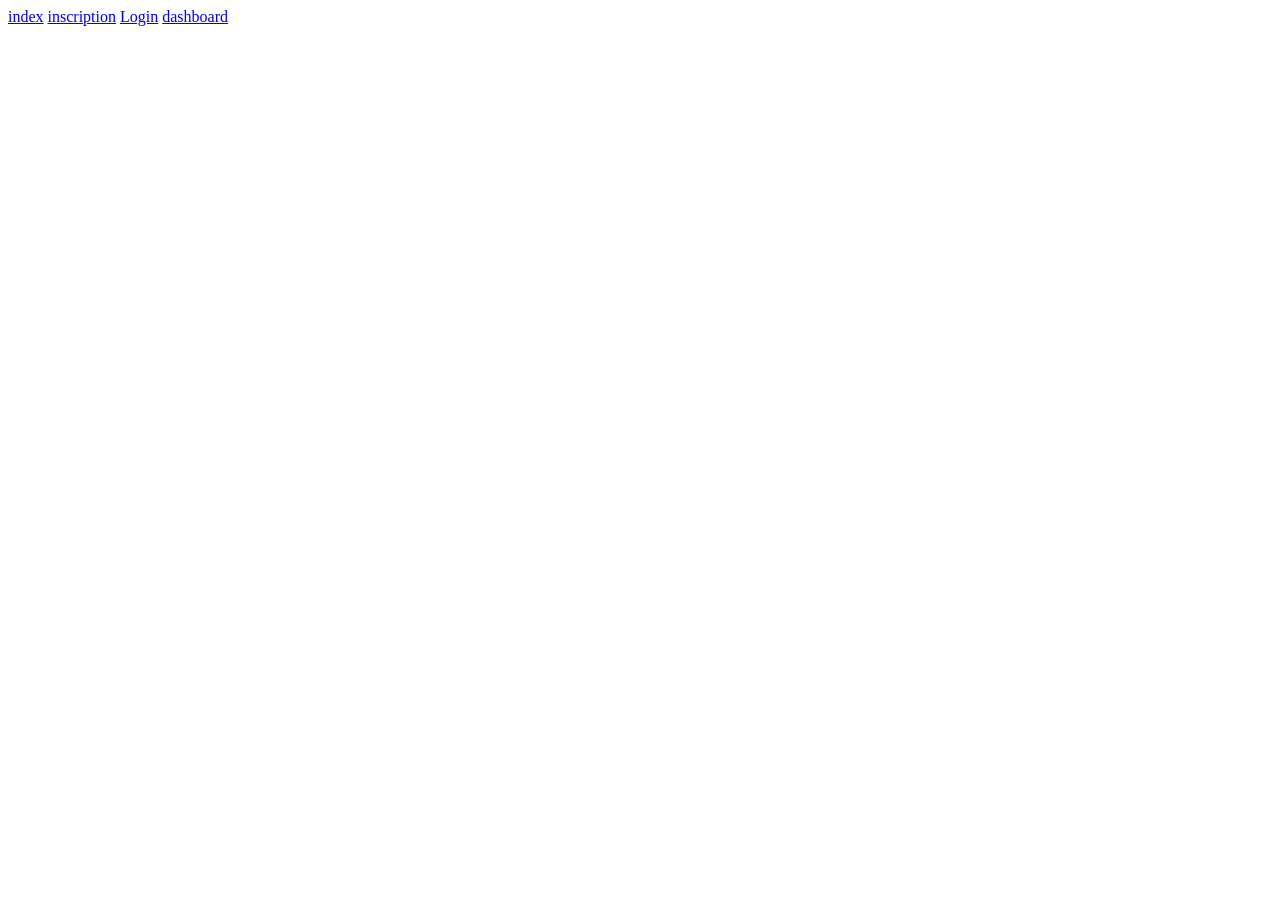
<file: index.html>
<!DOCTYPE html>
<html lang="fr">
<head>
    <meta charset="UTF-8">
    <meta name="viewport" content="width=device-width, initial-scale=1.0">
    <title>JobAide Project</title>
</head>
<body>
    <a href="index_p.html">index</a>
    <a href="inscription.html">inscription</a>
    <a href="back_office/login/login.html">Login</a>
    <a href="back_office/dashbord/dashboard.html">dashboard</a>
</body>
</html>
</file>
